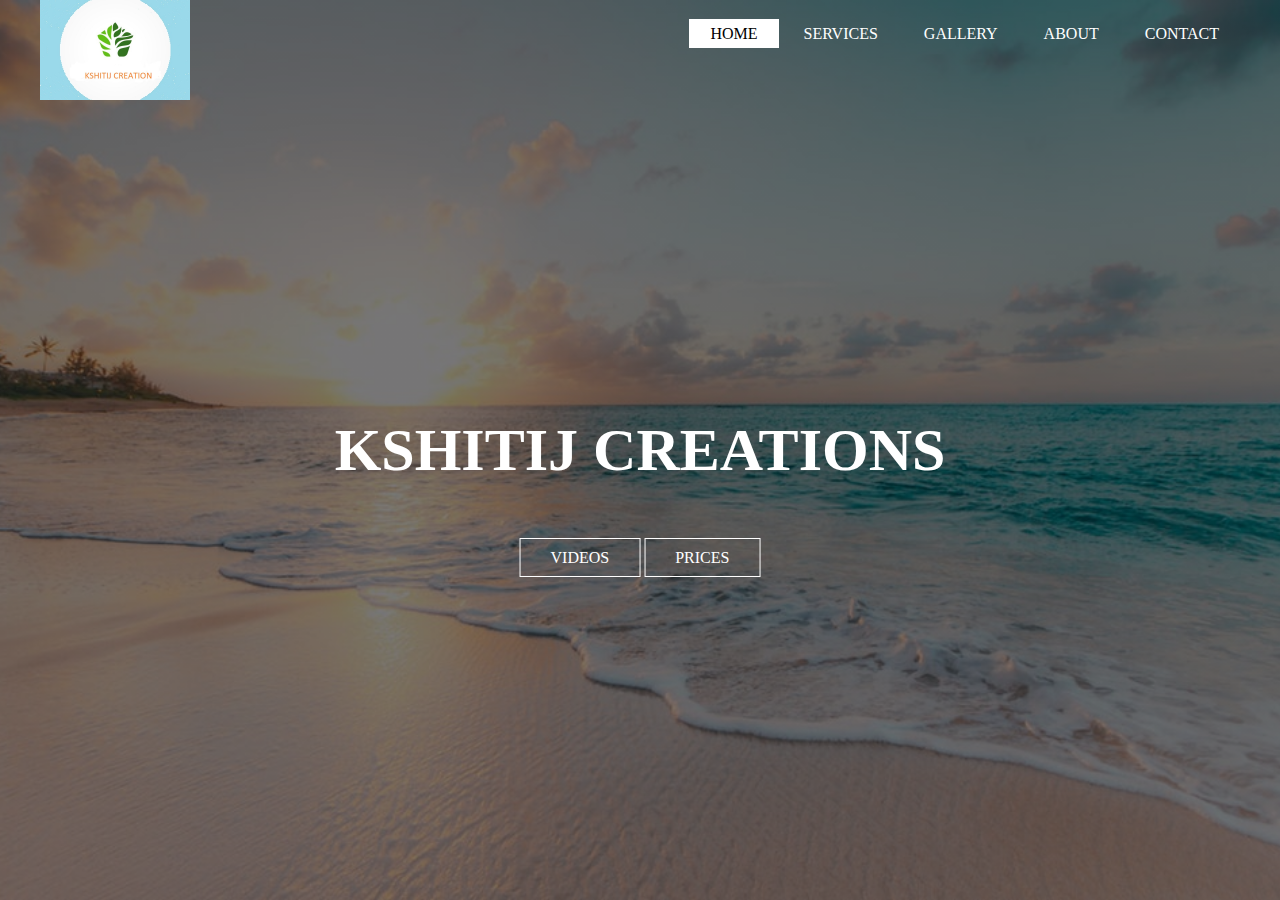
<file: index.html>
<!DOCTYPE html>
<html>
<head>
     <title>KSHITIJ CREATIONS</title>
     <link rel="stylesheet" type="text/css" href="css/style.css">
</head>
<body>
     <header>
     	<div class="main">
     		<div class="logo">
     			<img src="logo.jpg">
     		</div>
     		<ul>
     			<li class="active"><a href="#">HOME</a></li>
     			<li><a href="#">SERVICES</a></li>
     			<li><a href="#">GALLERY</a></li>
     			<li><a href="#">ABOUT</a></li>
     			<li><a href="index-2.html">CONTACT</a></li>
     		</ul>
     	</div>
     	<div class="title">
     		<h1>KSHITIJ CREATIONS</h1>
     	</div>
     	<div class="button">
     		<a href="#" class="btn">VIDEOS</a>
     		<a href="#" class="btn">PRICES</a>
        </div>
     </header>

</body>
</html>
</file>
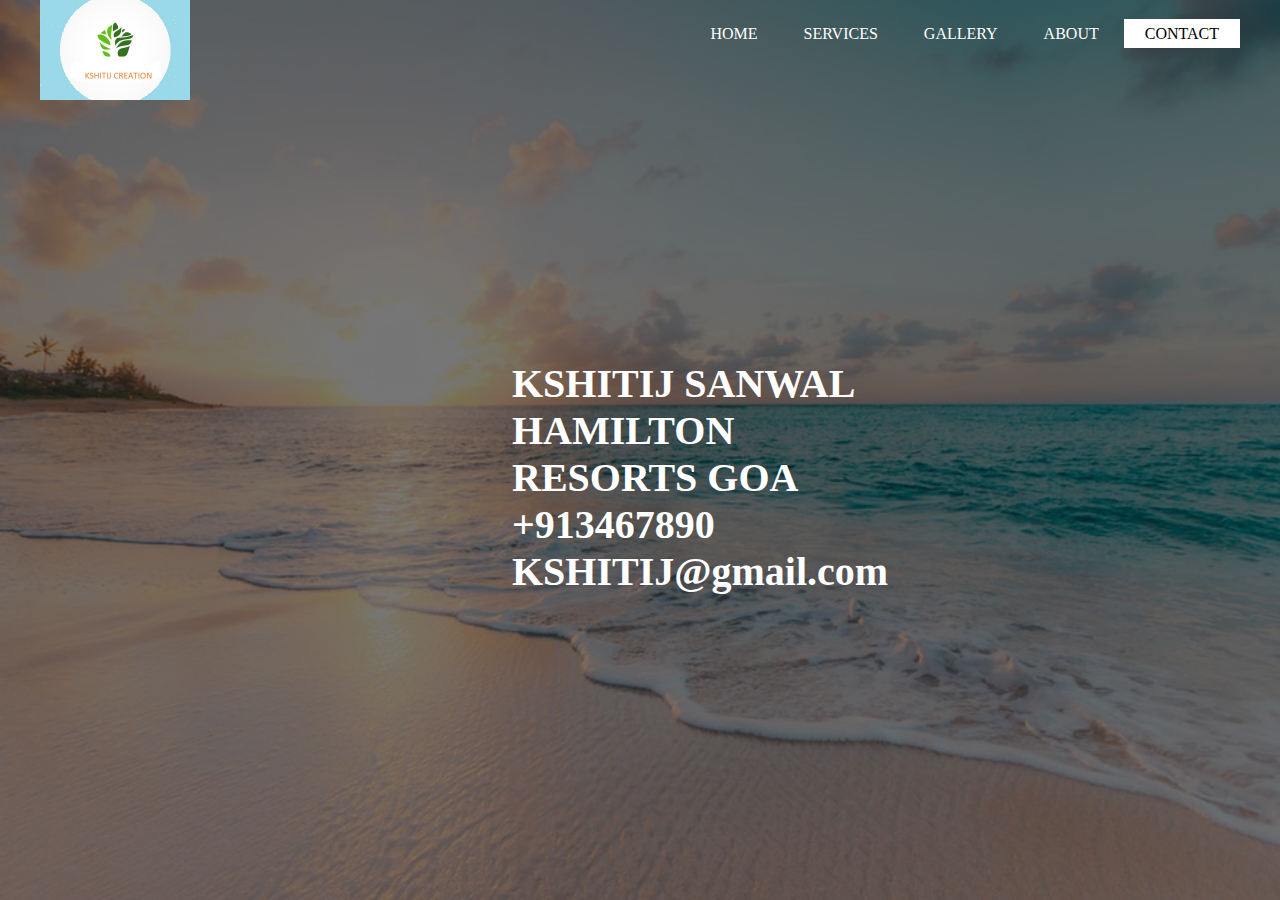
<file: index-2.html>
<!DOCTYPE html>
<html>
<head>
     <title>KSHITIJ CREATIONS</title>
     <link rel="stylesheet" type="text/css" href="css/style-2.css">
</head>
<body>
     <header>
     	<div class="main">
     		<div class="logo">
     			<img src="logo.jpg">
     		</div>
     		<ul>
     			<li ><a href="index.html">HOME</a></li>
     			<li><a href="#">SERVICES</a></li>
     			<li><a href="#">GALLERY</a></li>
     			<li><a href="#">ABOUT</a></li>
     			<li class="active"><a href="#">CONTACT</a></li>
     		</ul>
     	    <div class="para">
     	    	<p>
     	    		KSHITIJ SANWAL
     	    		HAMILTON RESORTS
     	    		GOA
     	    		+913467890
     	    		KSHITIJ@gmail.com
     	    	</p>
     	    </div>
     </header>

</body>
</html>
</file>
<file: css/style.css>
*{
	margin: 0;
	padding: 0;
	font-family: Century Gothic;

}

header{
	background-image:linear-gradient(rgba(0,0,0,0.5),rgba(0,0,0,0.5)), url(../beach.jpg);
	height: 100vh;
	background-size: cover;
	background-position: center;
}
ul{
	float: right;
	list-style: none;
	margin-top: 25px;
}
ul li{
	display: inline-block;
}
ul li a{
	text-decoration: none;
	color: #fff;
	padding: 5px 20px;
	border: 1px solid transparent;
	transition: 0.6s ease;
}
ul li a:hover{
	background-color: #fff;
	color: #000;
}
ul li.active a{
	background-color: #fff;
	color: #000;
}
.logo img{
	float: left;
	width: 150px;
	height: auto;
}

.main{
	max-width: 1200px;
	margin: auto;
}

.title{
	position: absolute;
	top: 50%;
	left: 50%;
	transform: translate(-50%,-50%);
}
.title h1{
	font-size: 60px;
	color: #fff;
}
.button{
	position: absolute;
	top: 62%;
	left: 50%;
	transform: translate(-50%,-50%);
}

.btn{
	border:1px solid #fff;
	padding: 10px 30px;
	color: #fff;
	text-decoration: none;
	transition: 0.6s ease;
}
.btn:hover{
     background-color: #fff;
	color: #000;
}
</file>
<file: css/style-2.css>
*{
	margin: 0;
	padding: 0;
	font-family: Century Gothic;

}

header{
	background-image:linear-gradient(rgba(0,0,0,0.5),rgba(0,0,0,0.5)), url(../beach.jpg);
	height: 100vh;
	background-size: cover;
	background-position: center;
}
ul{
	float: right;
	list-style: none;
	margin-top: 25px;
}
ul li{
	display: inline-block;
}
ul li a{
	text-decoration: none;
	color: #fff;
	padding: 5px 20px;
	border: 1px solid transparent;
	transition: 0.6s ease;
}
ul li a:hover{
	background-color: #fff;
	color: #000;
}
ul li.active a{
	background-color: #fff;
	color: #000;
}
.logo img{
	float: left;
	width: 150px;
	height: auto;
}

.main{
	max-width: 1200px;
	margin: auto;
}

.para{
	position: absolute;
	top: 40%;
	left: 40%;
	right: 30%;
	
}

.para p{
	color: #fff;
	font-size: 40px;
	font-weight: bold;
}
</file>
